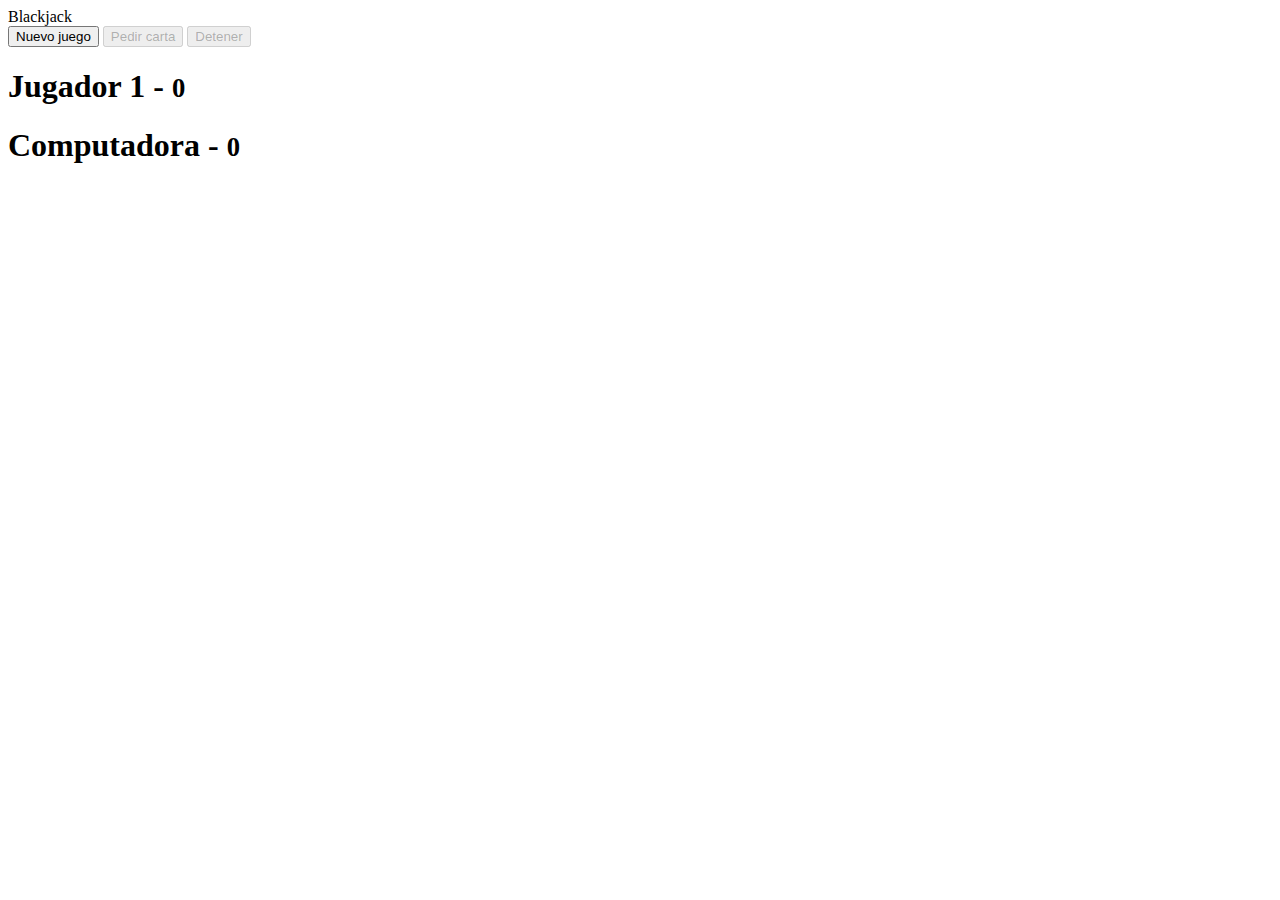
<file: index.html>
<!DOCTYPE html>
<html lang="en">
  <head>
    <meta charset="UTF-8" />
    <link rel="icon" type="image/svg+xml" href="/vite.svg" />
    <meta name="viewport" content="width=device-width, initial-scale=1.0" />
    <title>Blackjack - Vite</title>
    <!-- CSS only -->
    <link href="https://cdn.jsdelivr.net/npm/bootstrap@5.2.3/dist/css/bootstrap.min.css" rel="stylesheet" integrity="sha384-rbsA2VBKQhggwzxH7pPCaAqO46MgnOM80zW1RWuH61DGLwZJEdK2Kadq2F9CUG65" crossorigin="anonymous">
  </head>
  <body>

    <header class="titulo">
      Blackjack
    </header>

    <div class="row mt-2">
        <div id="divBotones" class="col text-center">
            <button id="btnNuevo" class="btn btn-danger">Nuevo juego</button>
            <button id="btnPedir" disabled="disabled" class="btn btn-primary">Pedir carta</button>
            <button id="btnDetener" disabled="disabled" class="btn btn-primary">Detener</button>
        </div>
    </div>

    <div class="row container">
        <div class="col">
            <h1>Jugador 1 - <small>0</small></h1>
            <div id="jugador-cartas" class="divCartas">
                <!--<img class="carta" src="assets/cartas/2C.png">-->
            </div>
        </div>
    </div>

    <div class="row container mt-2">
        <div class="col">
            <h1>Computadora - <small>0</small></h1>
            <div id="computadora-cartas" class="divCartas">
                <!--<img class="carta" src="assets/cartas/3C.png">-->
            </div>
        </div>
    </div>

    <script type="module" src="./main.js"></script>

  </body>
</html>
</file>
